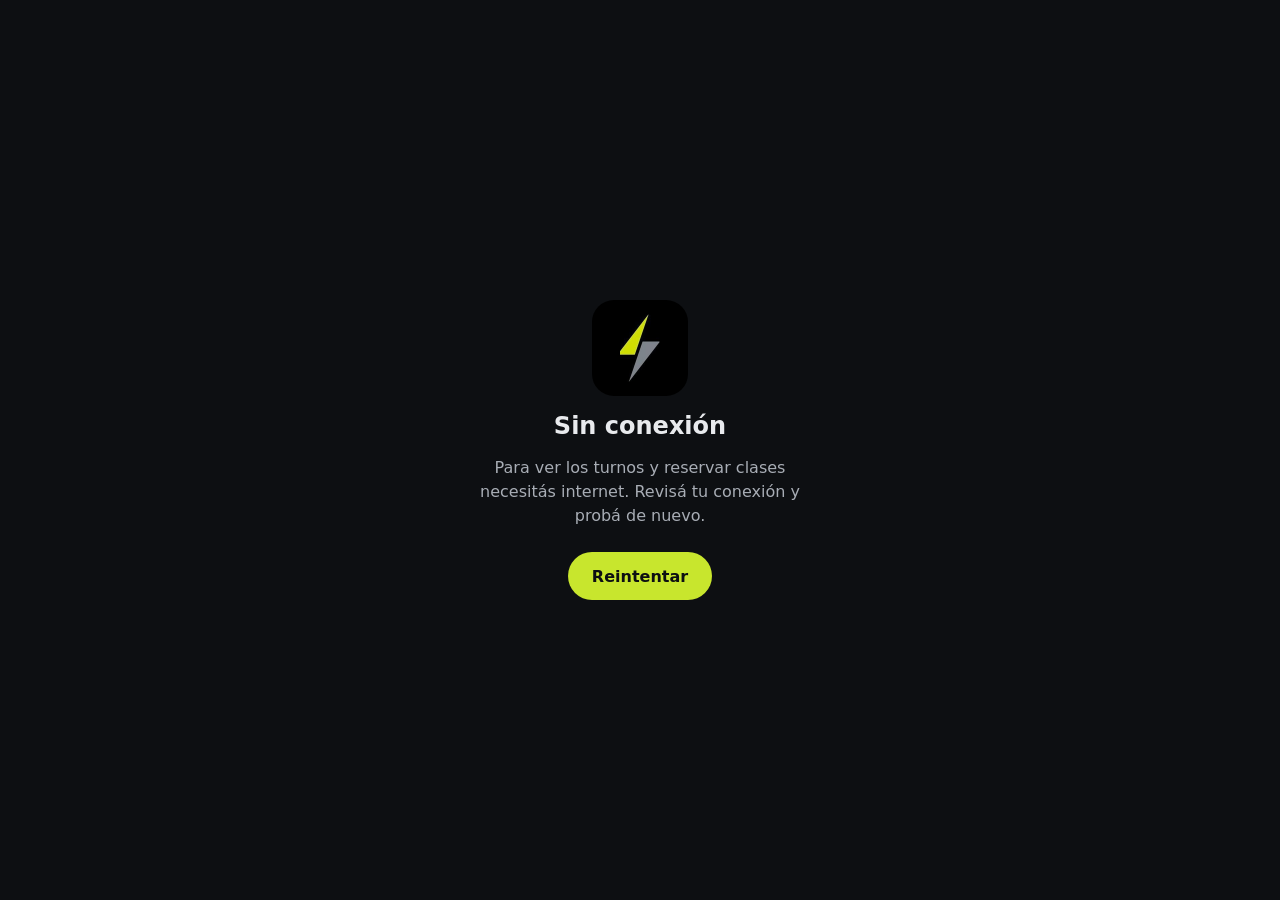
<file: web/offline.html>
<!DOCTYPE html>
<html lang="es">
<head>
<meta charset="UTF-8">
<meta name="viewport" content="width=device-width, initial-scale=1.0">
<meta name="theme-color" content="#0D0F12">
<title>Sin conexión · Control de Turnos</title>
<style>
  body{margin:0;min-height:100vh;display:flex;align-items:center;justify-content:center;background:#0D0F12;color:#E8EAED;font-family:system-ui,-apple-system,"Segoe UI",sans-serif;padding:24px;box-sizing:border-box;text-align:center}
  main{max-width:360px;display:flex;flex-direction:column;align-items:center;gap:16px}
  img{width:96px;height:96px;border-radius:22px}
  h1{margin:0;font-size:24px}
  p{margin:0;color:#A8ADB5;line-height:1.5}
  button{margin-top:8px;min-height:48px;padding:0 24px;border-radius:999px;border:0;background:#C8E62D;color:#0D0F12;font:inherit;font-weight:700;cursor:pointer}
</style>
</head>
<body>
<main>
  <img src="/web/images/icon-192.png" alt="">
  <h1>Sin conexión</h1>
  <p>Para ver los turnos y reservar clases necesitás internet. Revisá tu conexión y probá de nuevo.</p>
  <button type="button" onclick="location.reload()">Reintentar</button>
</main>
</body>
</html>
</file>
